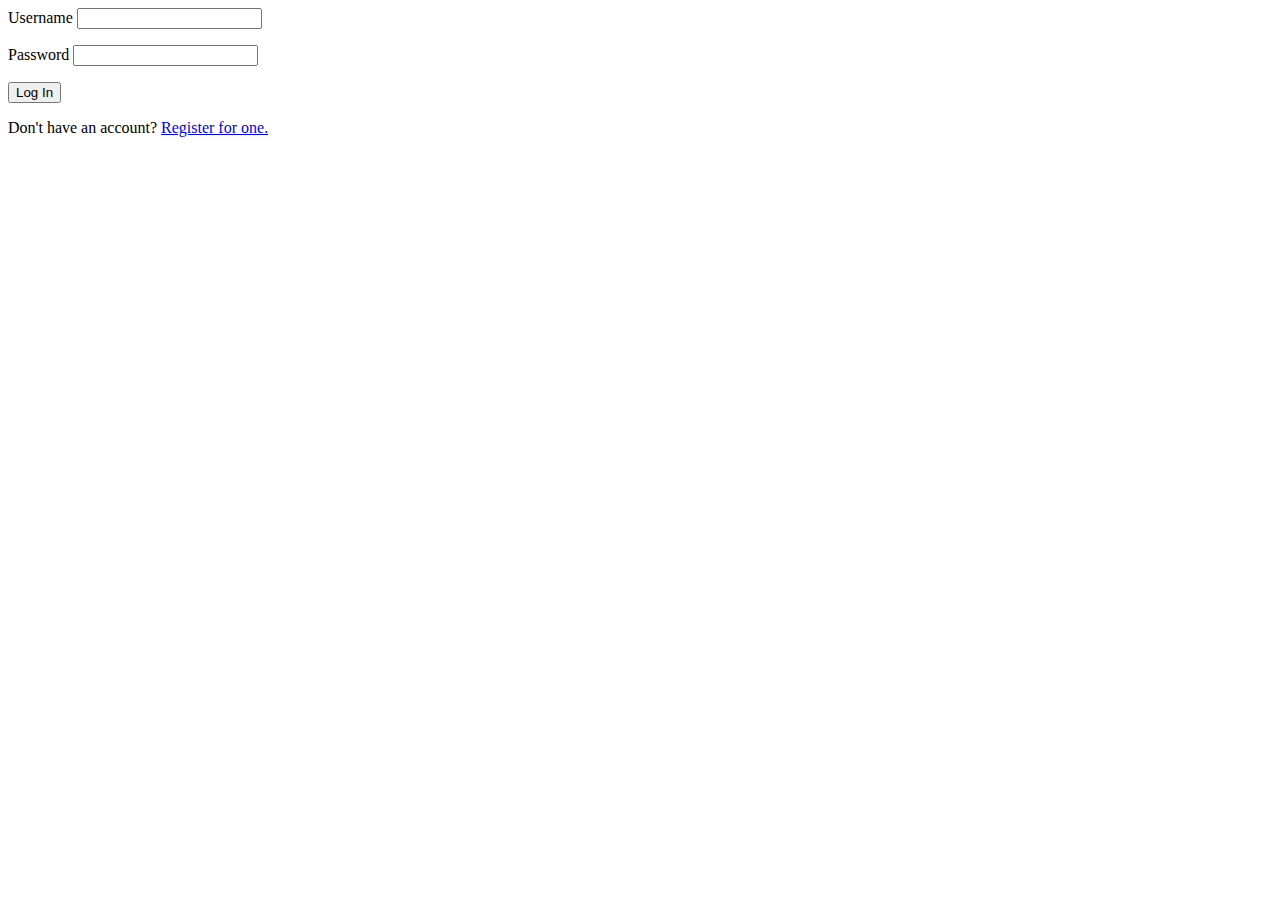
<file: src/main/resources/templates/login.html>
<!DOCTYPE html>
<html lang="en" xmlns:th="https://www.thymeleaf.org/">
<head th:replace="fragments :: head"></head>
<body class="container">

<header th:replace="fragments :: header"></header>

<form method="post">
    <div class="form-group">
        <label th:for="username">Username
            <input class="form-control" th:field="${loginFormDTO.username}">
        </label>
        <p class="error" th:errors="${loginFormDTO.username}"></p>
    </div>
    <div class="form-group">
        <label>Password
            <input class="form-control" th:field="${loginFormDTO.password}" type="password">
        </label>
        <p class="error" th:errors="${loginFormDTO.password}"></p>
    </div>

    <input type="submit" class="btn btn-primary" value="Log In" />
</form>

<p>Don't have an account? <a href="/register">Register for one.</a></p>

</body>
</html>
</file>
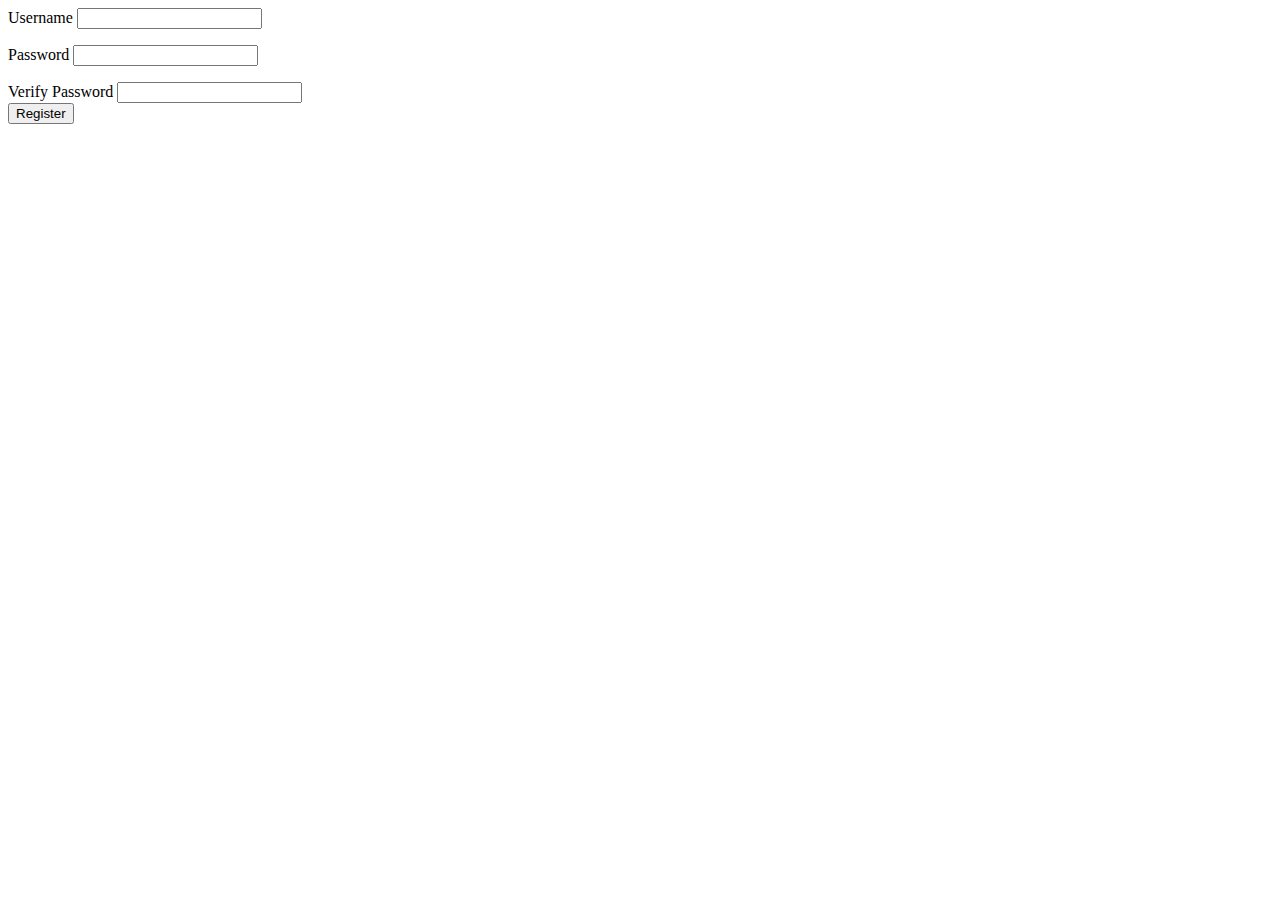
<file: src/main/resources/templates/register.html>
<!DOCTYPE html>
<html lang="en" xmlns:th="https://www.thymeleaf.org/">
<head th:replace="fragments :: head"></head>
<body class="container">

<header th:replace="fragments :: header"></header>

<form method="post">
    <div class="form-group">
        <label>Username
            <input class="form-control" th:field="${registerFormDTO.username}" />
        </label>
        <p class="error" th:errors="${registerFormDTO.username}"></p>
    </div>
    <div class="form-group">
        <label>Password
            <input class="form-control" th:field="${registerFormDTO.password}" type="password" />
        </label>
        <p class="error" th:errors="${registerFormDTO.password}"></p>
    </div>
    <div class="form-group">
        <label>Verify Password
            <input class="form-control" th:field="${registerFormDTO.verifyPassword}" type="password" />
        </label>
    </div>

    <input type="submit" class="btn btn-primary" value="Register" />
</form>

</body>
</html>
</file>
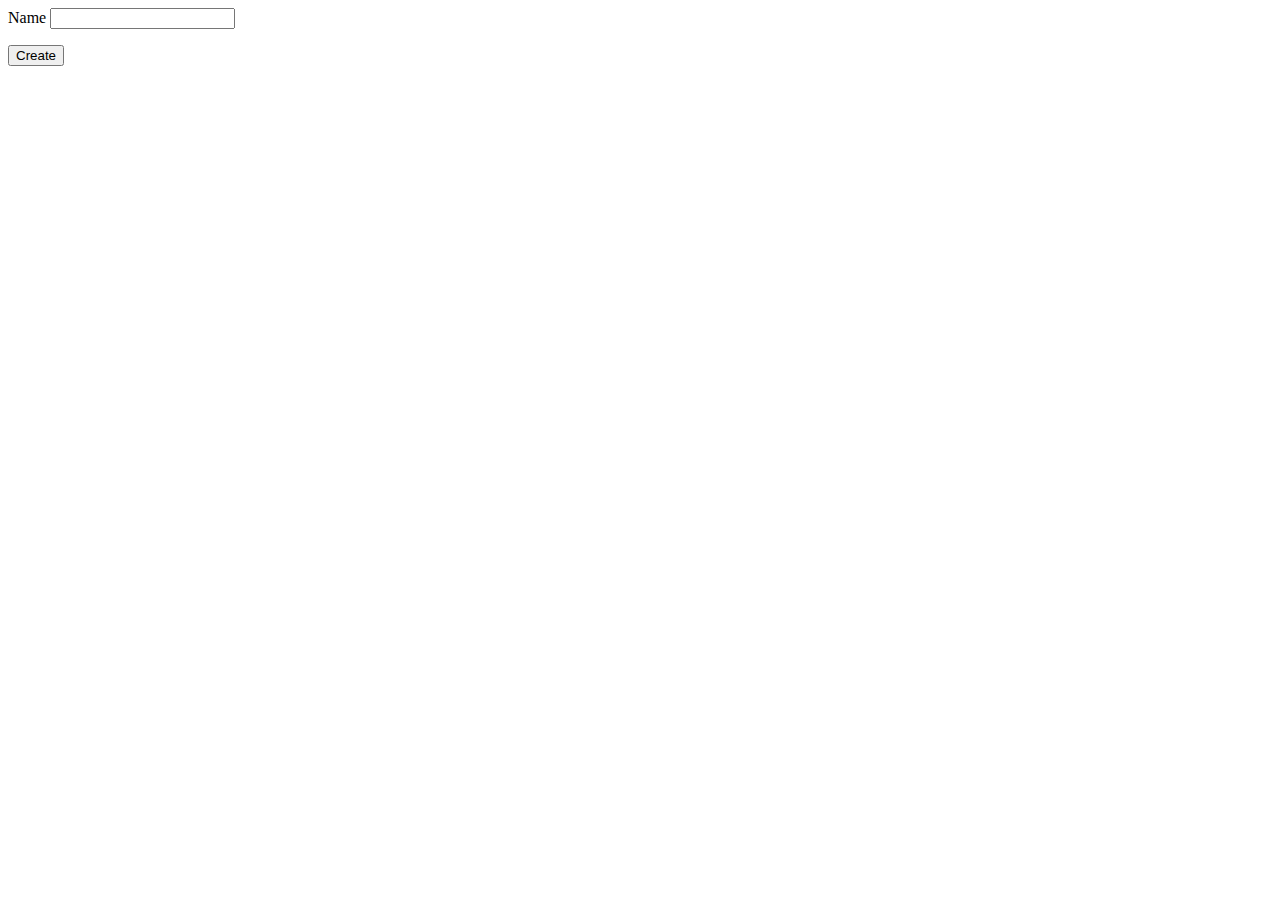
<file: src/main/resources/templates/eventCategories/create.html>
<!DOCTYPE html>
<html lang="en" xmlns:th="https://www.thymeleaf.org/">

<head th:replace="fragments :: head"></head>
<body class="container">

<header th:replace="fragments :: header"></header>

<form method = "post" action="/eventCategories/create">
    <div class="form-group">
        <label>Name
            <input th:field="${eventCategory.name}" class="form-control">
        </label>
        <p class="error" th:errors="${eventCategory.name}"></p>
    </div>
    <div class="form-group">
        <input type="submit" value="Create" class="btn btn-success">
    </div>
</form>

</body>
</file>
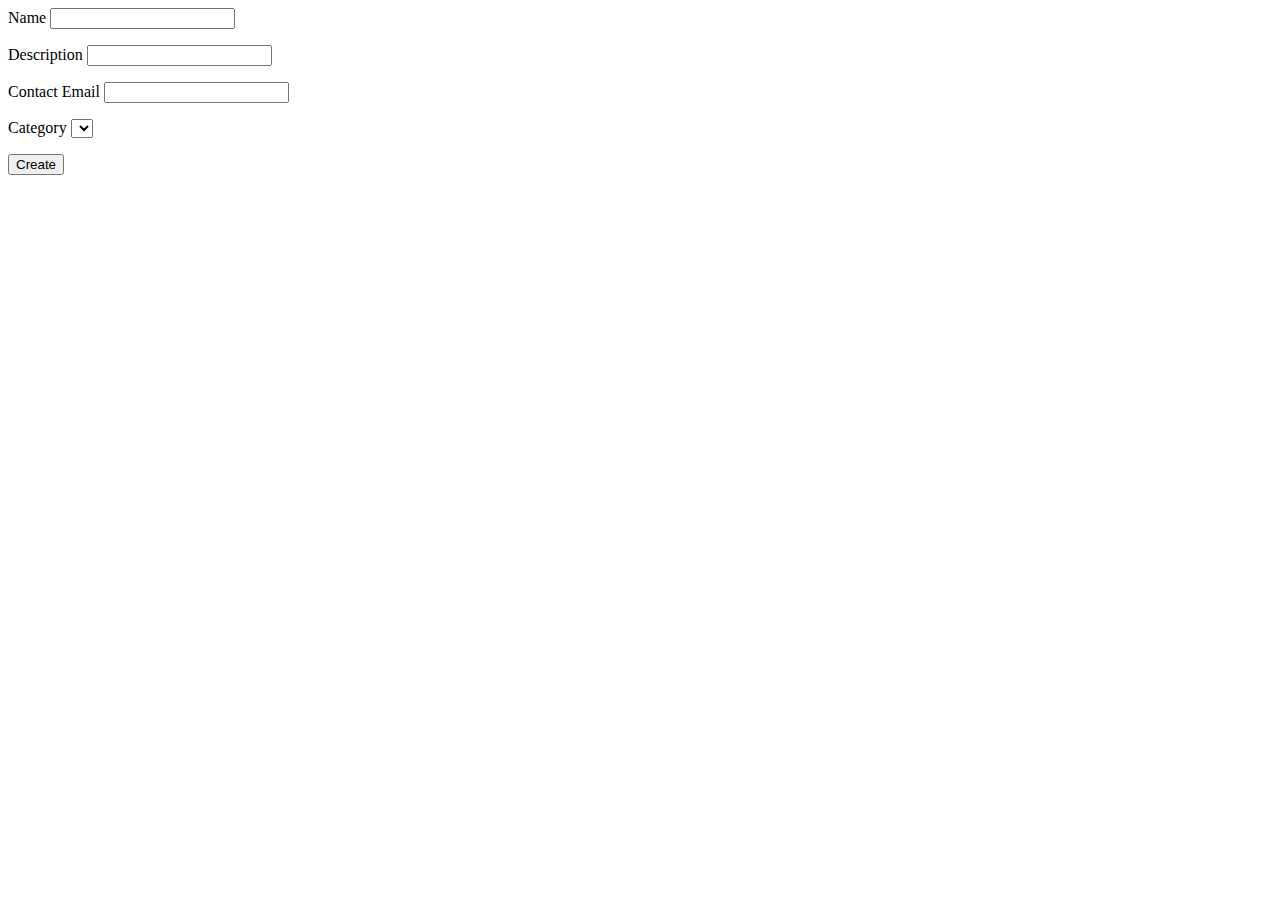
<file: src/main/resources/templates/events/create.html>
<!DOCTYPE html>

<html lang="en" xmlns:th="https://www.thymeleaf.org/">
<head th:replace="fragments :: head"></head>
<body class="container">

<!--    <h1>Create Event</h1>  -->

    <header th:replace="fragments :: header"></header>

<!--    <p th:text="${errorMsg}" style="color:red;"></p>  -->

    <form method = "post" action="/events/create">
        <div class="form-group">
            <label>Name
<!--                <input type="text" name="name" class="form-control">  -->
                <input th:field="${event.name}" class="form-control">
            </label>
            <p class="error" th:errors="${event.name}"></p>
        </div>
        <div class="form-group">
            <label>Description
<!--                <input type="text" name="description" class="form-control">  -->
<!--                <input th:field="${event.description}" class="form-control"> -->
                <input th:field="${event.eventDetails.description}" class="form-control">
            </label>
<!--            <p class="error" th:errors="${event.description}"></p> -->
            <p class="error" th:errors="${event.eventDetails.description}"></p>
        </div>
        <div class="form-group">
            <label>Contact Email
<!--                <input type="text" name="contactEmail" class="form-control">  -->
<!--                <input th:field="${event.contactEmail}" class="form-control"> -->
                <input th:field="${event.eventDetails.contactEmail}" class="form-control">
            </label>
<!--            <p class="error" th:errors="${event.contactEmail}"></p> -->
            <p class="error" th:errors="${event.eventDetails.contactEmail}"></p>
        </div>
        <div class="form-group">
            <label>Category
<!--            <label>Type  -->
<!--            <select th:field="${event.type}">  --> <!-- class="form-control" -->
<!--                <option th:each="type : ${types}"
                        th:value="${type}"
                        th:text="${type.displayName}"  -->
                <select th:field="${event.eventCategory}">
                    <option th:each="eventCategory : ${categories}"
                            th:value = "${eventCategory.id}"
                            th:text="${eventCategory.name}"
                 ></option>
            </select>
                <p class="error" th:errors="${event.eventCategory}"></p>
            </label>
        </div>
        <div class="form-group">
            <input type="submit" value="Create" class="btn btn-success">
        </div>
    </form>

</body>
</html>
</file>
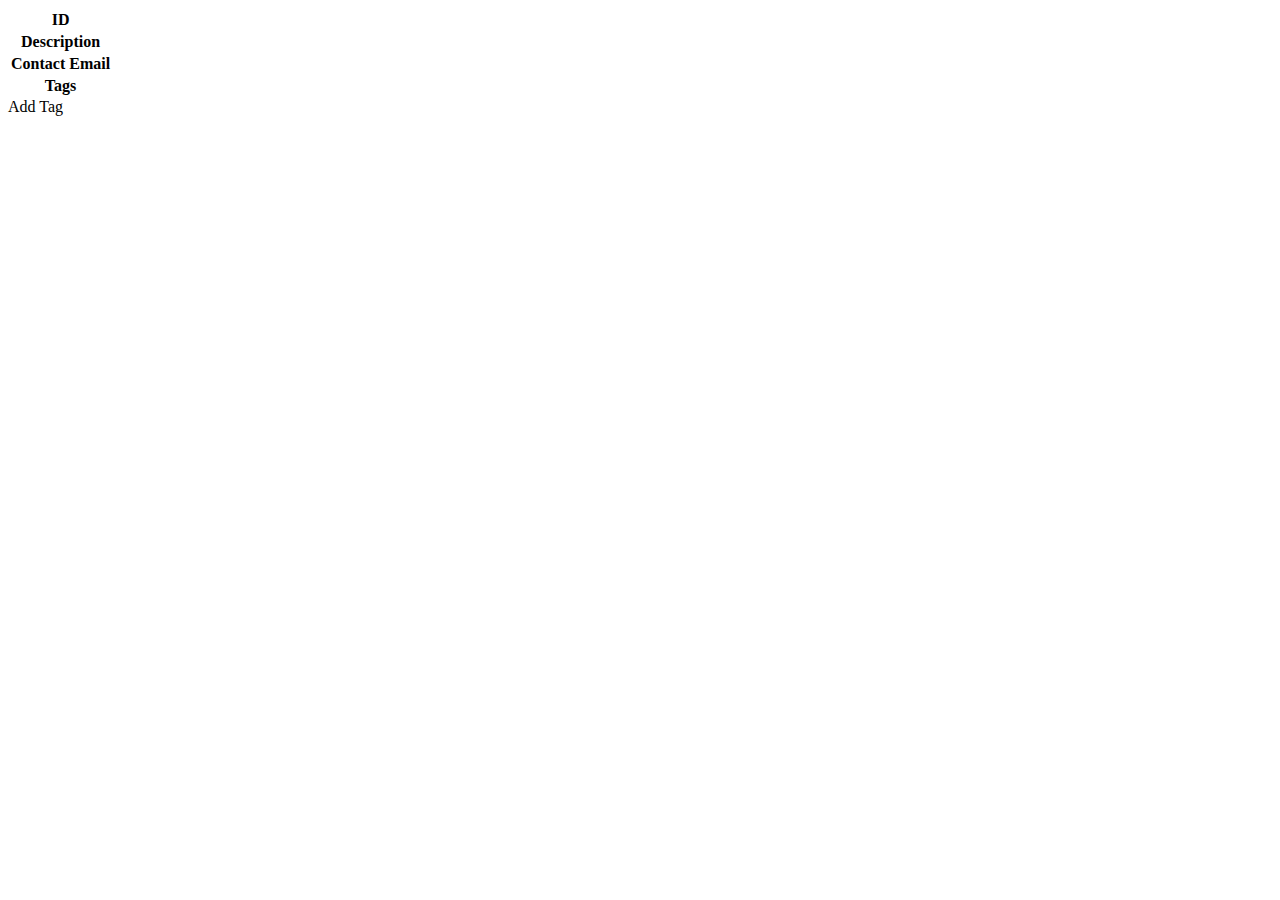
<file: src/main/resources/templates/events/detail.html>
<!DOCTYPE html>
<html lang="en" xmlns:th="https://www.thymeleaf.org/">
<head th:replace="fragments :: head"></head>
<body class="container">

<header th:replace="fragments :: header"></header>

<table class="table table-striped">
    <tr>
        <th>ID</th>
        <td th:text="${event.id}"></td>
    </tr>
    <tr>
        <th>Description</th>
        <td th:text="${event.eventDetails.description}"></td>
    </tr>
    <tr>
        <th>Contact Email</th>
        <td th:text="${event.eventDetails.contactEmail}"></td>
    </tr>
    <tr>
        <th>Tags</th>
        <td>
            <span th:each="tag : ${tags}" th:text="${tag.displayName} + ' '"></span>
        </td>
    </tr>
</table>

<a th:href="'/events/add-tag?eventId=' + ${event.id}">Add Tag</a>

</body>
</html>
</file>
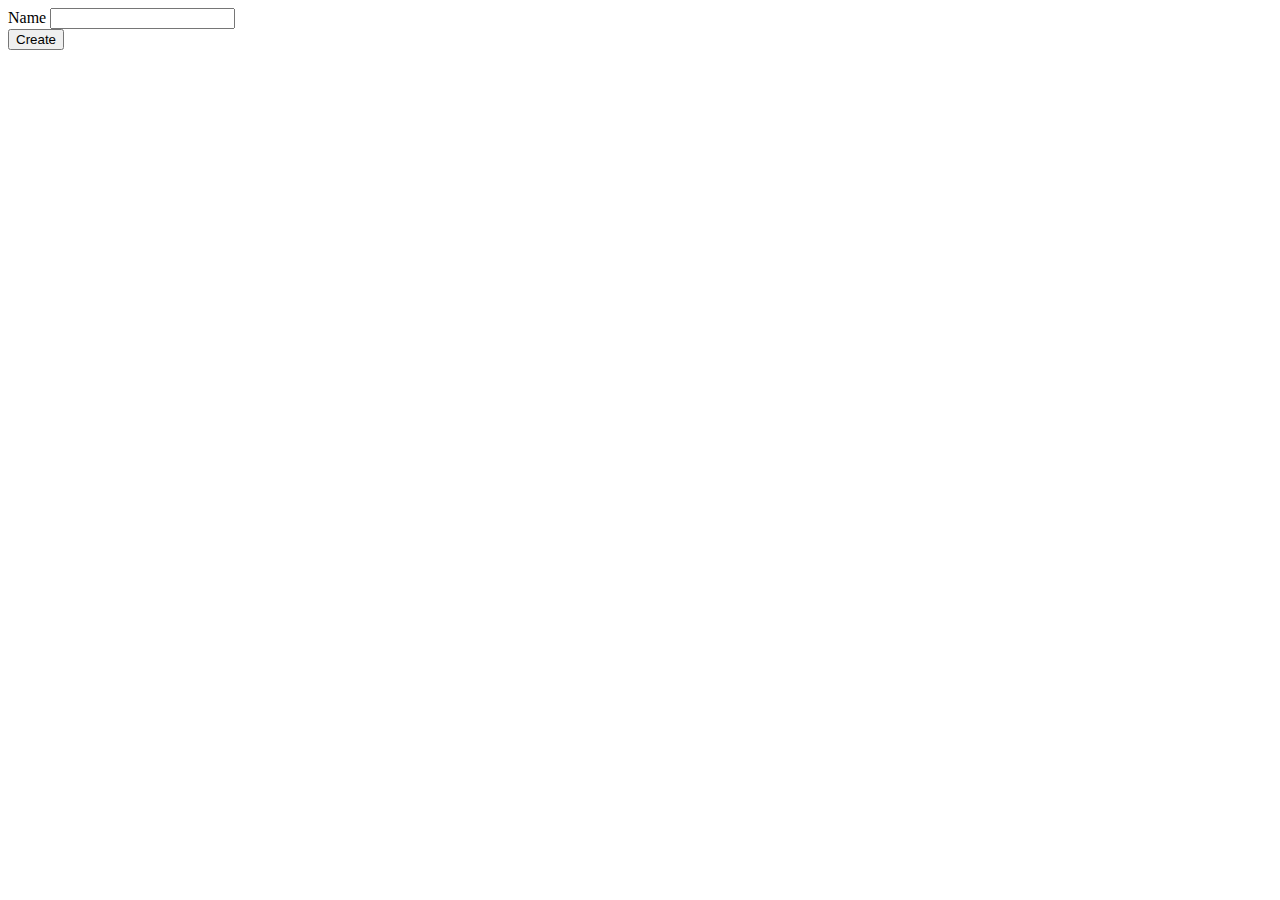
<file: src/main/resources/templates/tags/create.html>
<!DOCTYPE html>
<html lang="en" xmlns:th="https://www.thymeleaf.org/">
<head th:replace="fragments :: head"></head>
<body class="container">

<header th:replace="fragments :: header"></header>

<form method="post">
    <div class="form-group">
        <label>Name
            <input th:field="${tag.name}" class="form-control">
        </label>
        <span th:errors="${tag.name}" class="error"></span>
    </div>
    <input type="submit" value="Create" class="btn btn-primary">
</form>

</body>
</html>
</file>
